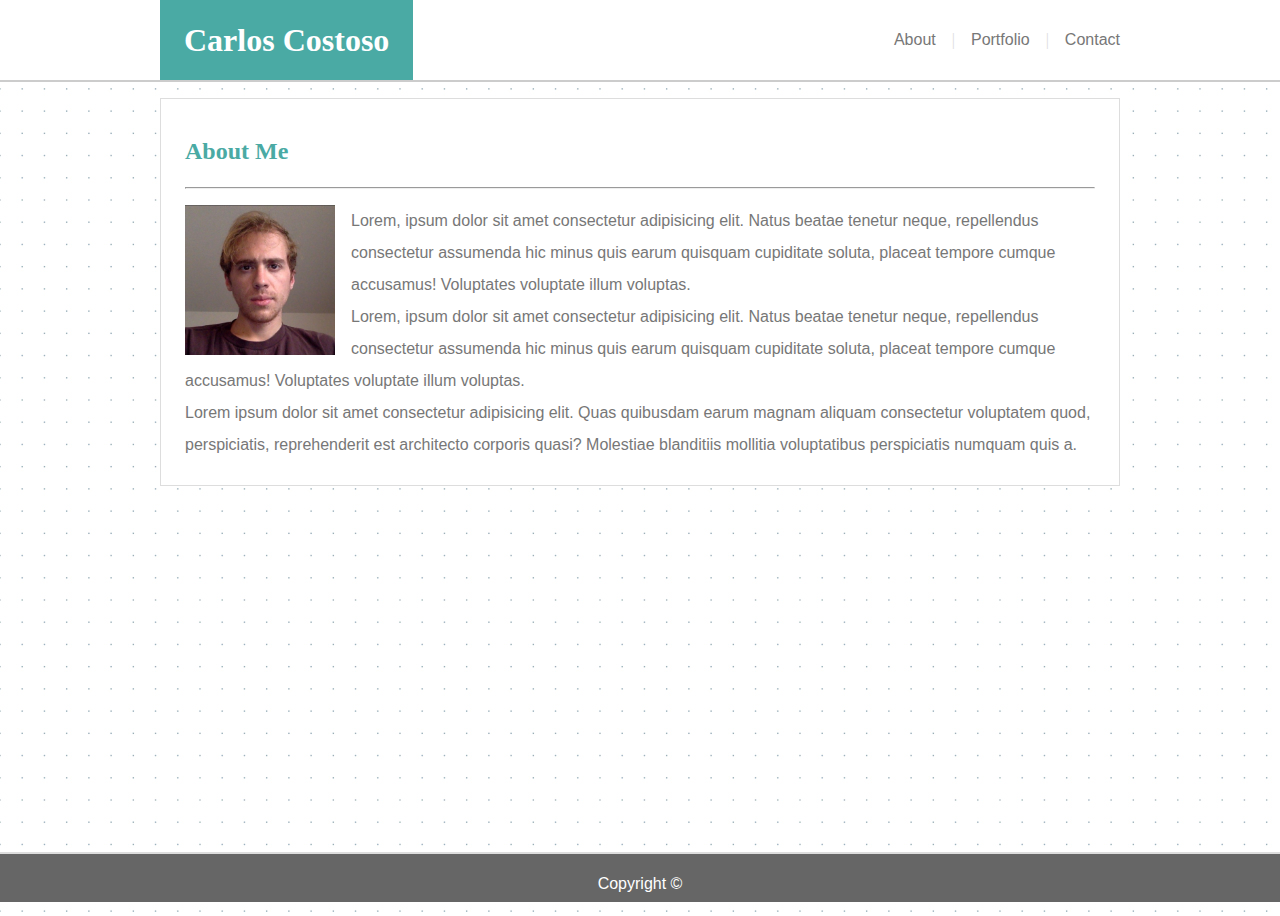
<file: index.html>
<!DOCTYPE html>
<html lang="en">
    <head>
        <meta charset="UTF-8">
        <title>My Portfolio</title>
        <link rel="stylesheet" type="text/css" href="assets/css/reset.css">
        <link rel="stylesheet" type="text/css" href="assets/css/style.css">
    </head>
    <body>

        <!-- Header -->
        <header>
            <div class="container">
                <h1>Carlos Costoso</h1>
                <nav>
                    <ul>
                        <li><a href="index.html">About</a></li>
                        <li>|</li>
                        <li><a href="portfolio.html">Portfolio</a></li>
                        <li>|</li>
                        <li><a href="contact.html">Contact</a></li>
                    </ul>
                </nav>
            </div>
        </header>

        <!-- Post-Header -->
        <div class="postheader">
            <!-- Main -->
            <main class="container">
                <section>
                    <h2>About Me</h2>
                    <hr />
                    <article>
                        <img src="assets/images/photo.jpg" alt="Photo of Carlos" id="bio-image">
                        <p>Lorem, ipsum dolor sit amet consectetur adipisicing elit. Natus beatae tenetur neque, repellendus consectetur assumenda hic minus quis earum quisquam cupiditate soluta, placeat tempore cumque accusamus! Voluptates voluptate illum voluptas.</p>
                        <p>Lorem, ipsum dolor sit amet consectetur adipisicing elit. Natus beatae tenetur neque, repellendus consectetur assumenda hic minus quis earum quisquam cupiditate soluta, placeat tempore cumque accusamus! Voluptates voluptate illum voluptas.</p>
                        <p>Lorem ipsum dolor sit amet consectetur adipisicing elit. Quas quibusdam earum magnam aliquam consectetur voluptatem quod, perspiciatis, reprehenderit est architecto corporis quasi? Molestiae blanditiis mollitia voluptatibus perspiciatis numquam quis a.</p>
                    </article>
                </section>
            </main>

            <!-- Footer -->
            <footer>
                <p>Copyright &#xa9;</p>
            </footer>
        </div>

    </body>
</html>
</file>
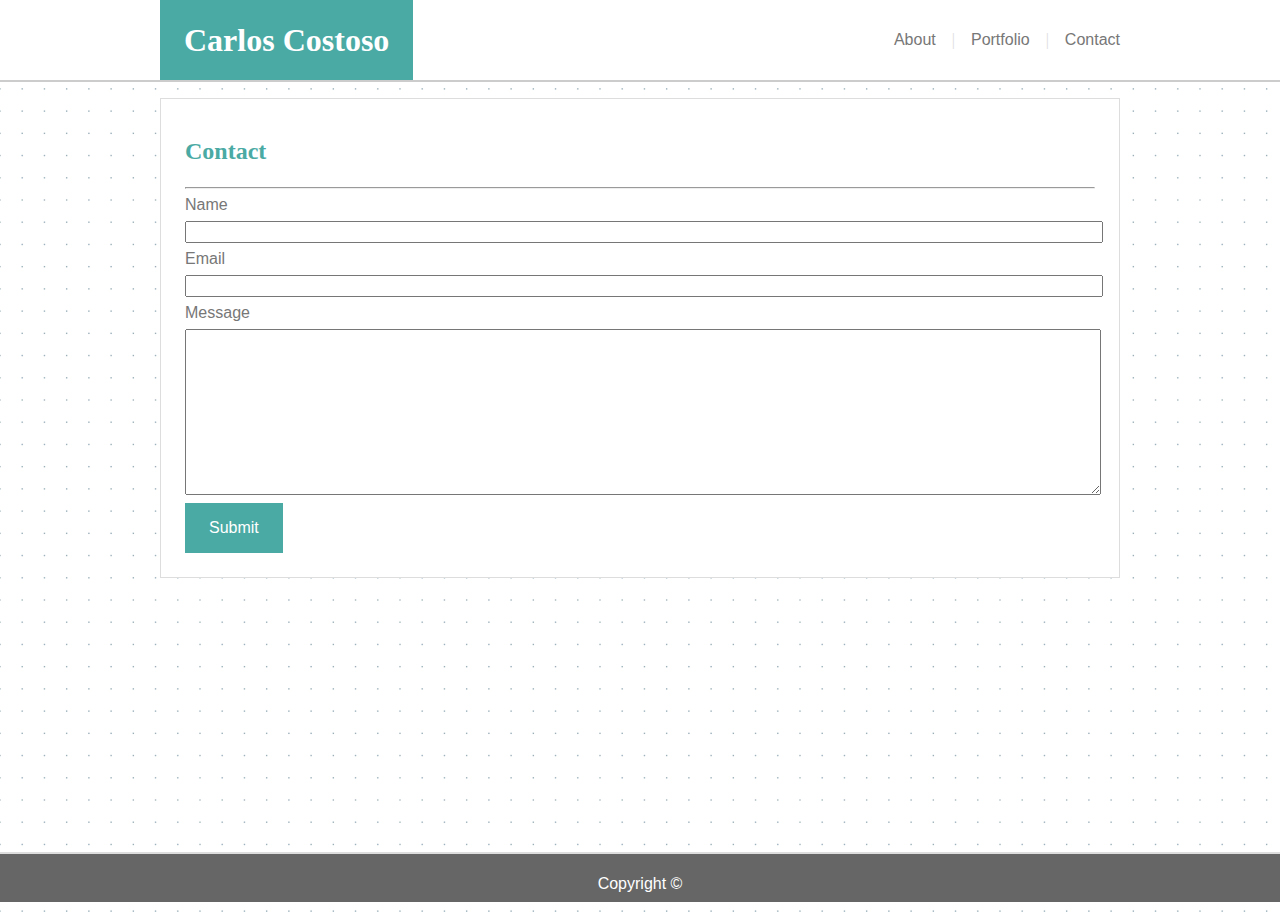
<file: contact.html>
<!DOCTYPE html>
<html lang="en">
    <head>
        <meta charset="UTF-8">
        <title>My Portfolio</title>
        <link rel="stylesheet" type="text/css" href="assets/css/reset.css">
        <link rel="stylesheet" type="text/css" href="assets/css/style.css">
    </head>
    <body>

        <!-- Header -->
        <header>
            <div class="container">
                <h1>Carlos Costoso</h1>
                <nav>
                    <ul>
                        <li><a href="index.html">About</a></li>
                        <li>|</li>
                        <li><a href="portfolio.html">Portfolio</a></li>
                        <li>|</li>
                        <li><a href="contact.html">Contact</a></li>
                    </ul>
                </nav>
            </div>
        </header>

        <!-- Post-Header -->
        <div class="postheader">
            
            <!-- Main -->
            <main class="container">
                <section class="contact">
                    <h2>Contact</h2>
                    <hr />
                    <form>
                        <span>Name</span>
                        <br />
                        <input type="text" name="Name">
                        <br />
                        <span>Email</span>
                        <br />
                        <input type="text" name="Email">
                        <br />
                        <span>Message</span>
                        <br />
                        <textarea name="Message"></textarea>
                        <button type="submit" name="Submit">Submit</button>
                    </form>
                </section>
            </main>

            <!-- Footer -->
            <footer>
                <p>Copyright &#xa9;</p>
            </footer>
        </div>

    </body>
</html>
</file>
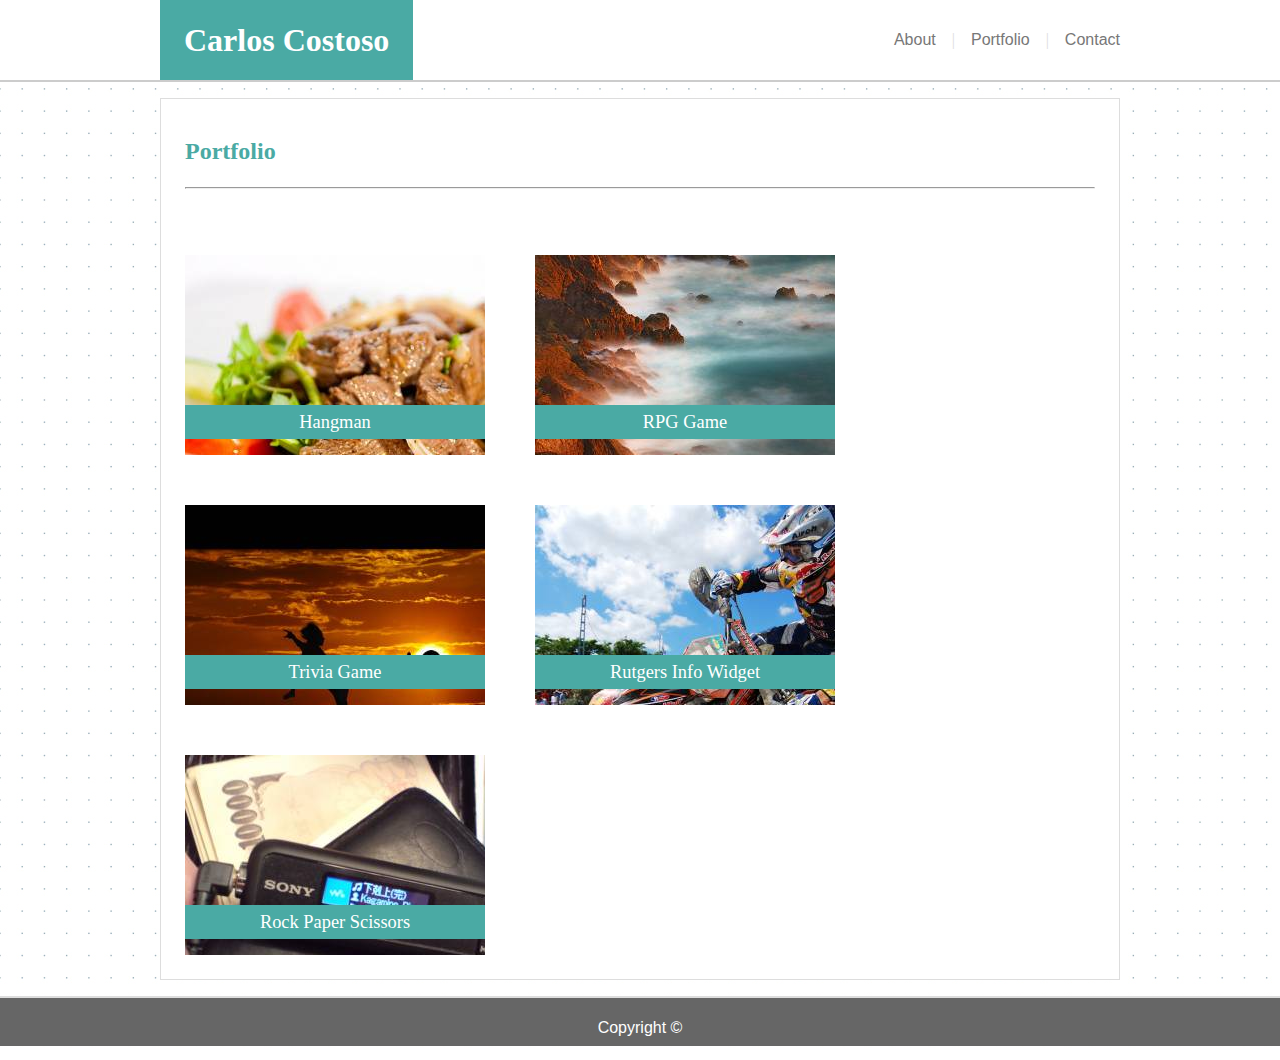
<file: portfolio.html>
<!DOCTYPE html>
<html lang="en">
    <head>
        <meta charset="UTF-8">
        <title>My Portfolio</title>
        <link rel="stylesheet" type="text/css" href="assets/css/reset.css">
        <link rel="stylesheet" type="text/css" href="assets/css/style.css">
    </head>
    <body>

        <!-- Header -->
        <header>
            <div class="container">
                <h1>Carlos Costoso</h1>
                <nav>
                    <ul>
                        <li><a href="index.html">About</a></li>
                        <li>|</li>
                        <li><a href="portfolio.html">Portfolio</a></li>
                        <li>|</li>
                        <li><a href="contact.html">Contact</a></li>
                    </ul>
                </nav>
            </div>
        </header>


        <!-- Post-Header -->
        <div class="postheader">

            <!-- Main -->
            <main class="container">
                <section>
                    <h2>Portfolio</h2>
                    <hr />
                    <article class="cards">
                        <a href="#">
                            <div class="card" id="hangman">
                                <h3>Hangman</h3>
                            </div>
                        </a>
                        <a href="#">
                            <div class="card" id="rpg">
                                <h3>RPG Game</h3>
                            </div>
                        </a>
                        <a href="#">
                            <div class="card" id="trivia">
                                <h3>Trivia Game</h3>
                            </div>
                        </a>
                        <a href="#">
                            <div class="card" id="rutgers">
                                <h3>Rutgers Info Widget</h3>
                            </div>
                        </a>
                        <a href="#">
                            <div class="card" id="rps">
                                <h3>Rock Paper Scissors</h3>
                            </div>
                        </a>
                    </article>
                </section>
            </main>

            <!-- Footer -->
            <footer>
                <p>Copyright &#xa9;</p>
            </footer>
        </div>

    </body>
</html>
</file>
<file: assets/css/style.css>
/* Universal Styles */

html, body {
    margin: 0;
    padding: 0;
    height: 100%;
}

body {
    font-family: 'Arial', 'Helvetica Neue', Helvetica, sans-serif;
    color: #777777;
    background-image: url("../images/dot-grid.png");
}

.container {
    width: 960px;
    margin: 0 auto;
}

p {
    line-height: 2;
}

a {
    color: #777777;
    font-family: 'Arial', 'Helvetica Neue', Helvetica, sans-serif;
    text-decoration: none;
}

/* Header */

header {
    font-family: 'Georgia', Times, 'Times New Roman', serif;
    background-color: #ffffff;
    border-bottom: solid 2px #cccccc;
    /* display: none; */
}

header div.container {
    display: flex;
    flex-direction: row;
    justify-content: space-between;
    align-items: center;
}

    /* Header h1 */
    header h1 {
        background-color: #4aaaa4;
        color: #ffffff;
        display: inline-block;
        margin: 0;
        padding: 1.5rem;
        font-size: 2rem;
        font-weight: bold;
    }

    /* Navigation */
    nav {
        display: inline-block;
        margin: 0;
    }

    nav ul {
        list-style-type: none;
        margin: 0;
        padding: 0;
    }

    nav li {
        display: inline-block;
        margin-left: .75rem;
        color: #dddddd;
    }

/* Post-Header */

.postheader {
    display: flex;
    flex-direction: column;
    justify-content: space-between;
    height: calc(100% - 5rem);
}

    /* Main and Section */

    section {
        margin: 1rem 0;
        padding: 1.5rem;
        background-color: #ffffff;
        border: solid 1px #dddddd;
    }

    article {
        margin-top: 1rem;
    }

    h2 {
        margin: 0;
        padding: 1rem 0;
        color: #4aaaa4;
        font-family: 'Georgia', Times, 'Times New Roman', serif;
        font-size: 1.5rem;
        font-weight: bold;
    }

    #bio-image {
        max-width: 150px;
        float: left;
        margin-right: 1rem;
    }

    /* Footer */

    footer {
        text-align: center;
        background-color: #666666;
        color: #ffffff;
        font-family: 'Arial', 'Helvetica Neue', Helvetica, sans-serif;
        border-top: solid 2px #dddddd;
    }

    footer p {
        margin: 0;
        position: relative;
        top: 30%;
        height: 3rem;
    }

/* Portfolio Styles */

    /* Cards */

    .cards {
        display: flex;
        flex-flow: row wrap;
    }

    .cards a {
        margin-right: 50px;
        margin-top: 50px;
    }

    .card {
        width: 300px;
        height: 200px;
        text-align: center;
    }

    .card h3 {
        background-color: #4aaaa4;
        padding: 0.5rem;
        position: relative;
        top: 75%;
        margin: 0;
        font-family: 'Georgia', Times, 'Times New Roman', serif;
        color: #ffffff;
        font-weight: normal;
        display: block;
        font-size: 1.15rem;
    }

    #hangman {
        background-image: url(../images/hangman.jpg);
    }

    #rpg {
        background-image: url(../images/rpg.jpg);
    }

    #trivia {
        background-image: url(../images/trivia.jpg);
    }

    #rutgers {
        background-image: url(../images/rutgers.jpg);
    }

    #rps {
        background-image: url(../images/rps.jpg);
    }
    
/* Contact Styles */

input, textarea {
    margin: .5rem 0;
    width: 100%;
}

input {
    height: 1rem;
}

textarea {
    height: 10rem;
}

button {
    padding: 1rem 1.5rem;
    font-family: 'Arial', 'Helvetica Neue', Helvetica, sans-serif;
    background-color: #4aaaa4;
    font-size: 1rem;
    color: #ffffff;
    border: 0;
}

/* Media Queries */

@media screen and (max-width: 768px) {
    .cards {
        flex-direction: column;
    }
}
</file>
